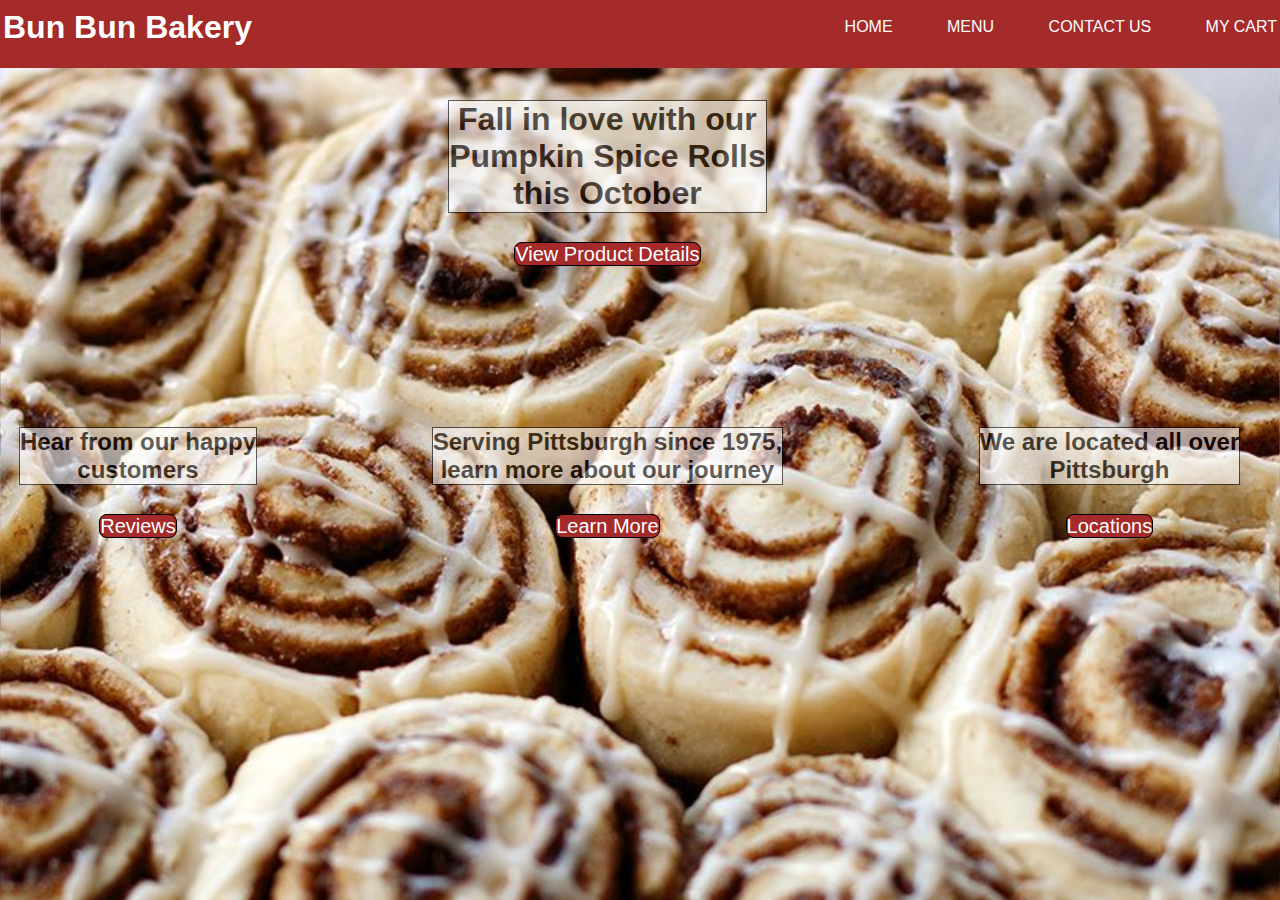
<file: index.html>
<!DOCTYPE html>
<html>
    <head>
        <meta charset="utf-8">
        <title>Home</title>
        <link rel="stylesheet" type="text/css" href="PUIass5style.css">
    </head>

    <body style="background-image: url('Img/cinnamon.jpg'); background-size: cover;">
      <header>
        <div class="navbar">
          <h1 class="name">Bun Bun Bakery</h1>
          <nav>
            <ul>
              <li><a class="item2" href="PUIass3.html">Home</a></li>
              <li><a class="item3" href="menu.html">Menu</a></li>
              <li><a class="item4" href="contact.html">Contact Us</a></li>
              <li>
                <a class="item5" href="cart.html">My Cart</a>  
              </li>
            </ul>
          </nav>
        </div>
      </header>

      <div class="contain">     
        <div class="it1">    
          <h1 class="transbox">Fall in love with our <br> Pumpkin Spice Rolls <br> this October</h1>
          <a class="vp" style="width:700px;height:150px;border:1px solid #000;" href="Pumpkinspice.html" >View Product Details</a>
      </div>  
    
       
	    <div class="it2">
        <h2  class="transbox" >Hear from our happy <br> customers</h2>
        <a class="rv" style="width:700px;height:150px;border:1px solid #000;" href="reviews.html">Reviews</a>
      </div>
    
      <div class="it3">
        <h2  class="transbox" >Serving Pittsburgh since 1975,<br> learn more about our journey</h2>
        <a class="hs" style="width:700px;height:150px;border:1px solid #000;" href="history.html">Learn More</a>
      </div>
    
      <div class="it4">
        <h2  class="transbox" >We are located all over <br> Pittsburgh</h2>
        <a style="width:700px;height:150px;border:1px solid #000;" class="ls" href="locations.html">Locations</a>
      </div>

	  </body>
</html>
</file>
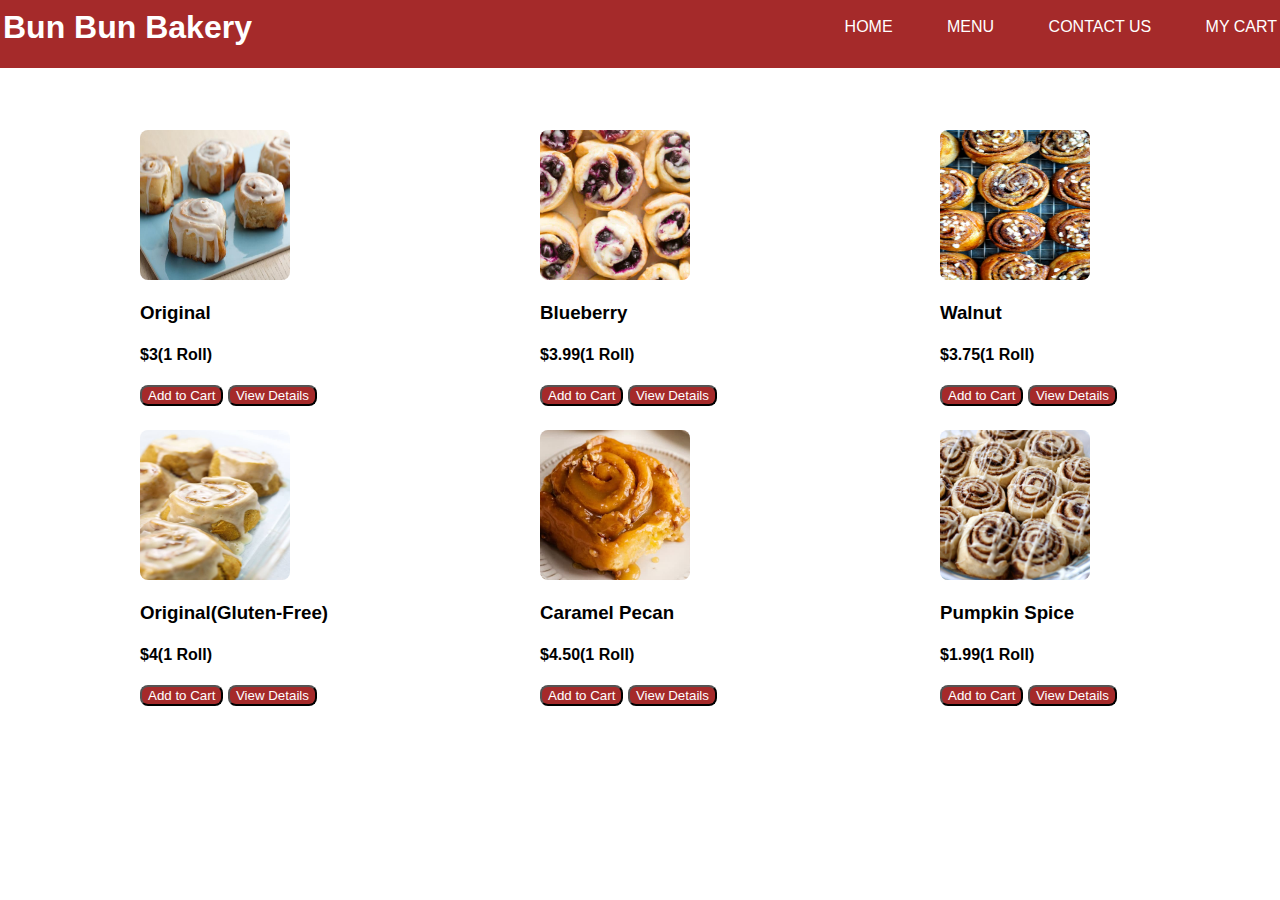
<file: menu.html>
<!DOCTYPE html>
<html>
    <head>
        <meta charset="utf-8">
        <title>Menu Page</title>
        <link rel="stylesheet" type="text/css" href="PUIass5style.css">
    </head>

    <header>
      <div class="navbar">
        <h1 class="name">Bun Bun Bakery</h1>
        <nav>
          <ul>
            <li><a class="item2" href="index.html">Home</a></li>
            <li><a class="item3" href="menu.html">Menu</a></li>
            <li><a class="item4" href="contact.html">Contact Us</a></li>
            <li><a class="item5" href="cart.html">My Cart</a> </li>
          </ul>
        </nav>
      </div>
    </header>

    <body>
        <div class="wrapper">
          <div class="itm1">
            <img src="Img/original.jpeg" alt="original" width="150" height="150" class="thumbnail"/>
            <h3>Original</h3>
            <h4>$3(1 Roll)</h4>
            <div class="buttons">
              <button class="menuoptions">Add to Cart</button>
              <button class="menuoptions">View Details</button>
            </div>
          </div>
   
          <div class="itm2">
            <img src="Img/blueberry.jpg" alt="blueberry" width="150" class="thumbnail"/> 
            <h3>Blueberry</h3>
            <h4>$3.99(1 Roll)</h4>
            <div class="buttons">
              <button class="menuoptions">Add to Cart</button>
              <button class="menuoptions">View Details</button>
            </div>
          </div>

          <div class="itm3">
            <img src="Img/Walnuts.jpg" alt="Walnuts" width="150" class="thumbnail"/>
            <h3>Walnut</h3>
            <h4>$3.75(1 Roll)</h4>
            <div class="buttons">
              <button class="menuoptions">Add to Cart</button>
              <button class="menuoptions">View Details</button>
            </div>
          </div>

          <div class="itm4">
            <img src="Img/glutenfree.jpg" alt="GlutenFree" width="150" class="thumbnail"/>
            <h3>Original(Gluten-Free)</h3>
            <h4>$4(1 Roll)</h4>
            <div class="buttons">
              <button class="menuoptions">Add to Cart</button>
              <button class="menuoptions">View Details</button>
            </div>
          </div>
    
          <div class="itm5">
            <img src="Img/CaramelPecan.jpg" alt="CaramelPecan" width="150" class="thumbnail"/>
            <h3>Caramel Pecan</h3>
            <h4>$4.50(1 Roll)</h4>
            <div class="buttons">
              <button class="menuoptions">Add to Cart</button>
              <button class="menuoptions">View Details</button>
            </div>
          </div>
    
          <div class="itm6">
            <img src="Img/cinnamon.jpg" alt="Cinnamon" width="150" class="thumbnail"/>
            <h3>Pumpkin Spice</h3>
            <h4 id="amount" value="1.99">$1.99(1 Roll)</h4>
            <div class="buttons">
              <button class="menuoptions">Add to Cart</button>
              <button class="menuoptions">View Details</button>
             </div>
          </div>
        </div>

        <script type="text/javascript" src="ass5.js"></script>
        
    </body>
</file>
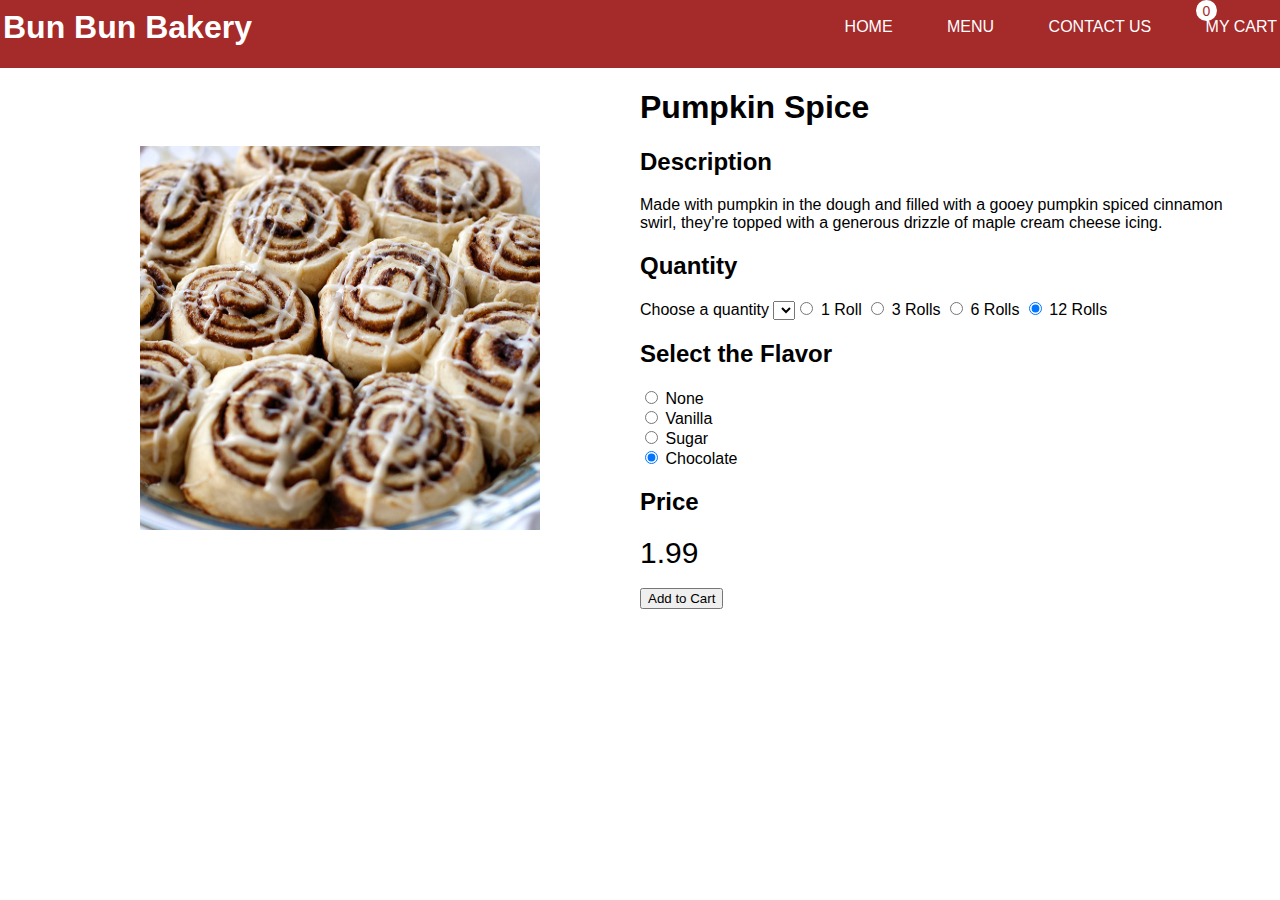
<file: Pumpkinspice.html>
<!DOCTYPE html>
<html>
    <head>
        <meta charset="utf-8">
        <title>Home</title>
        <link rel="stylesheet" type="text/css" href="PUIass5style.css">
    </head>


    <header>
        <div class="navbar">
          <h1 class="name">Bun Bun Bakery</h1>
          <nav>
            <ul>
              <li><a class="item2" href="index.html">Home</a></li>
              <li><a class="item3" href="menu.html">Menu</a></li>
              <li><a class="item4" href="contact.html">Contact Us</a></li>
              <li>
                <a class="item5" onclick="goToCartPage()">My Cart</a> 
                <span id="cartCount">0</span>    
                </a>   
              </li>
            </ul>
          </nav>
        </div>
    </header>

    <body>
        <div class="container">
            <img src="Img/cinnamon.jpg" alt="cinnamon" width="300" height="300" class="i1"/>  
            <div class="i2">
              <h1 id="Type" value="Pumpkin Spice">Pumpkin Spice</h1>
              <h2>Description</h2>
              <p>
                Made with pumpkin in the dough and filled with a gooey pumpkin spiced cinnamon swirl, they're topped with a generous drizzle of maple cream cheese icing. 
              </p>

              <h2>Quantity</h2>
              <label >Choose a quantity</label>
              <select id="quantity">
                <input type="radio" value="1" name="quant" onchange="updateProductSubtotal()" checked="">
                <label>1 Roll</label>
                <input type="radio" value="3" name="quant" onchange="updateProductSubtotal()" checked="">
                <label>3 Rolls</label>
                <input type="radio" value="6" name="quant" onchange="updateProductSubtotal()" checked="">
                <label>6 Rolls</label>
                <input type="radio" value="12" name="quant" onchange="updateProductSubtotal()" checked="">
                <label>12 Rolls</label>
              </select>
              
              <h2>Select the Flavor</h2>
              <input type="radio" id="None" value="None" name="flavor" checked="">
              <label>None</label><br>
              <input type="radio" id="Vanilla" value="Vanilla" name="flavor" checked="">
              <label>Vanilla</label><br>
              <input type="radio" id="Sugar" value="Sugar" name="flavor" checked="">
              <label>Sugar</label><br>
              <input type="radio" id="Chocolate" value="Chocolate" name="flavor" checked="">
              <label>Chocolate</label><br>

          
              <h2>Price</h2>
              <span id="Subtotal">1.99</span><br><br>
              <input type="button" id="addtocart" value="Add to Cart" onclick= "addToCart()" >
            </div>
        </div>

        <script type="text/javascript" src="ass5.js"></script>

    </body>
</file>
<file: PUIass5style.css>
html {
    font-family: sans-serif;
  } 


  header{
    background: brown;
    margin-left: -15px;
    margin-right: -15px;
    padding: 0
  }
  
  header::after {
    content: '';
    display: table;
    clear: both;
  }
  
  
  .navbar{
    width:100%;
    margin-top: -20px;
  }
  
  .name{
    float: left;
    margin-left: 10px;
  }
  
  nav{
    float: right;
  }
  
  nav ul{
    margin: 0;
    padding: 0;
    list-style: none;
  }
  
  nav li{
    display: inline-block;
    margin-left: 40px;
    margin-right: 10px;
    padding-top: 30px;
  }

  nav ul li a{
    text-decoration: none;
    text-transform: uppercase;
    color: white;
    }

  .name{
    color: white;
  }  

.contain{
  background-size: cover;
  display: grid;
  margin-left: -20px;
  margin-right: -20px;
  align-items: center;
  justify-items: center;
  grid-template-areas: 
  ".  .  hr hr hr  .  . "
  "rv .  .  hs  .  .  ls "
  "rv .  .  hs  .  .  ls ";
  grid-auto-rows: 200px;
  grid-template-columns: 300px;
}

.vp{
  background-color: brown;
  color: white;
  text-decoration: none;
  border-radius: 8px;
  font-size: 20px;
}


.rv{
  background-color: brown;
  color: white;
  border-radius: 8px;
  font-size: 20px;
  text-decoration: none;
}

.hs{
  background-color: brown;
  color: white;
  border-radius: 8px;
  font-size: 20px;
  text-decoration: none;
}

.ls{
  background-color:brown;
  color: white;
  border-radius: 8px;
  font-size: 20px;
  text-decoration: none;
}

.addtocart{
  background-color: brown;
  color: white;
  width: 80px;
  height: 40px;
  border-radius: 8px;

}

.transbox{
  margin: 30px;
  background-color: #ffffff;
  border: 1px solid black;
  opacity: 0.6;
}

.transbox vp{
  margin: 5%;
  font-weight: bold;
  color: #000000;
}


.i1{
  width: 400px;
  height: 4in;
}
.it1{
  border: gray;
  grid-area: hr;
  text-align: center;
}

.it2{
  grid-area: rv;
  text-align: center;
}

.it3{
  grid-area: hs;
  text-align: center;
}

.it4{
  grid-area: ls;
  text-align: center;

} 

img.thumbnail {
	  max-width: 200px;
    max-height: 150px;
    border-radius: 8px;
}

.wrapper {
  margin-top: 50px;
  display: grid;
  justify-content: center;
  align-items: center;
  grid-template-areas: 
  ". og . bl . wn . "
  ". gf . cp . ps . ";
  grid-auto-rows: 300px;
  grid-auto-columns: 200px;
}

.itm1 {
  grid-area: og;
}

.itm2 {
  grid-area: bl;
}

.itm3 {
  grid-area: wn;
}

.itm4 {
  grid-area: gf;
}

.itm5 {
  grid-area: cp;
}

.itm6 {
  grid-area: ps;
}

.card {
  display: flex;
  flex-direction: column;
  align-items: center;
}


.container{
  display: grid;
  align-items: center;
  justify-items: center;
  justify-content: center;
  grid-template-areas: 
  ".  ig . tt tt tt"
  ".  ig . tt tt tt";
  grid-auto-columns: 200px;
}

.i1{
  grid-area: ig;
}

.i2{
  grid-area: tt ;
}

.menuoptions{
  background: brown;
  color: white;
  border-radius: 8px;
}

.quantity{
  background: brown;
  color: white;
  border-radius: 8px;
}

.flavor{
  background: brown;
  color: white;
  border-radius: 8px;
}

.maintxt{
  font-family: cursive;
  font-size: 40px;
}

.head{
  color: brown;
  margin-left: ;
}

.ps{
  display: flex;
  text-decoration: none;
  list-style: none;
}
  
.ogf{
  display: flex;
  color: brown;
  list-style: none;

}

#a1{
  margin-left: 25px;
  color: brown;
  font-size: x-large;
}

#a2{
  margin-left: 30px;
  color: brown;
  font-size: x-large;
}


#a3{
  margin-left: 30px;
  color: brown;
  font-size: x-large;
}

#a4{
  margin-left: 30px;
  color: brown;
  font-size: x-large;
}

#a8 {
  margin-left: 600px;
}

#a5{
  margin-left: 30px;
}

#a6{
  margin-left: 30px;
}

#a7{
  margin-left: 30px;
}

#edit{
  background: brown;
  color: white;
  border-radius: 8px;

}

#remove{
  background: brown;
  color: white;
  border-radius: 8px;
}

.ti{
  margin-left: 30px;
  color: brown;
}



#cartCount{
  align-items: center;
  background-color: white;
  border-radius: 50%;
  color: brown;
  display: flex;
  font-size: .875em;
  height: 1.525em;
  justify-content: space-around;
  position: absolute;
  right: 4.5em;
  top: 0;
  width: 1.525em;
}


#Subtotal {
  font-size: 30px;


}
</file>
